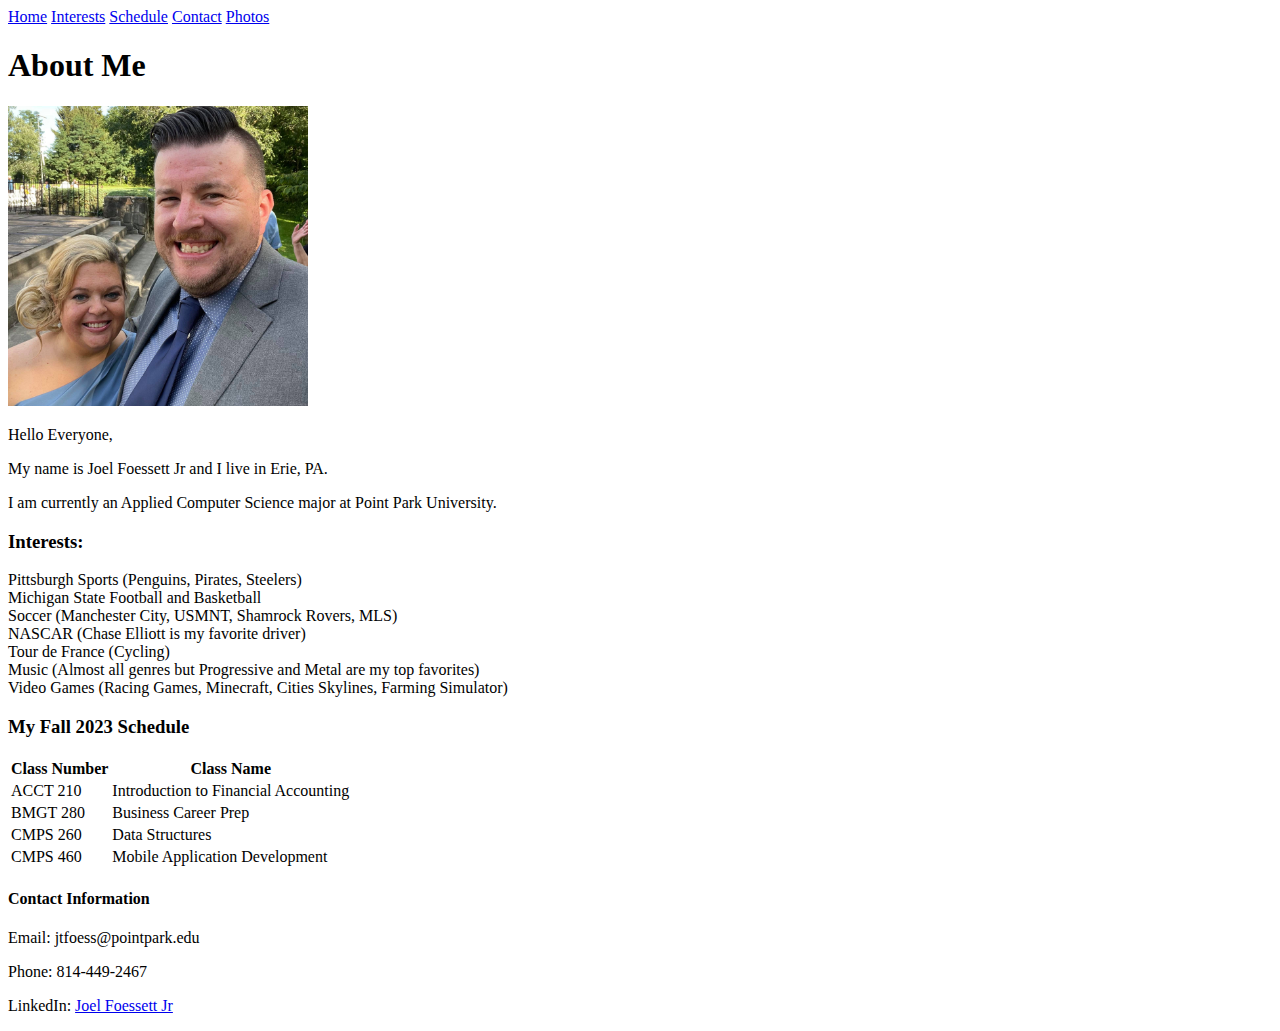
<file: index2.html>
<!DOCTYPE html>
<html>
    
<title>Homepage</title>
    
    <div class="sidenav">
        <a class="active" href="https://foessettcmps262.netlify.app/index.html">Home</a>
        <a href="https://foessettcmps262.netlify.app/index2.html">Interests</a>
        <a href="#schedule">Schedule</a>    
        <a href="#contact">Contact</a>
        <a href="#photos">Photos</a>
    </div>
    <head>
    <link rel="stylesheet" type="text/css" href="main.css"/>
    </head>
    
<body>
    <div class="main">
    <h1>About Me</h1>
    <div>
        <img src="Joel+ErinJessicaWedding.jpg"
        width="300"
        height="300">
    </div>
    <div>
        <p>Hello Everyone,</p>
        <p>My name is Joel Foessett Jr and I live in Erie, PA.</p>
        <p>I am currently an Applied Computer Science major at Point Park University.</p>
    </div>
    <div>
        <h3>Interests:</h3>
        <li>Pittsburgh Sports (Penguins, Pirates, Steelers)</li>
        <li>Michigan State Football and Basketball</li>
        <li>Soccer (Manchester City, USMNT, Shamrock Rovers, MLS)</li>
        <li>NASCAR (Chase Elliott is my favorite driver)</li>
        <li>Tour de France (Cycling)</li>
        <li>Music (Almost all genres but Progressive and Metal are my top favorites)</li>
        <li>Video Games (Racing Games, Minecraft, Cities Skylines, Farming Simulator)</li>
        
    </div>
    <div>
        <h3>My Fall 2023 Schedule</h3>
        <table>
        <tr>    
        <th>Class Number</th>
        <th>Class Name</th>
        </tr>
        <tr>
        <td>ACCT 210</td>
        <td>Introduction to Financial Accounting</td>
        </tr> 
        <tr>
        <td>BMGT 280</td>
        <td>Business Career Prep</td> 
        </tr>
        <td>CMPS 260</td> 
        <td>Data Structures</td>
        </tr>
        <tr>
        <td>CMPS 460</td>
        <td>Mobile Application Development</td>   
        </tr>
        </table>
    </div>
    <div>
        <h4>Contact Information</h4>
        <p>Email: jtfoess@pointpark.edu</p>
        <p>Phone: 814-449-2467</p>
        <p>LinkedIn: <a href="https://www.linkedin.com/in/joel-foessett-jr-a506b839/">Joel Foessett Jr</a></p>
    </div>
    </div>
</body>
</html>
</file>
<file: main.css>
/* Add a black background color to the top navigation */
.topnav {
    background-color: #04AA6D;
    overflow: hidden;
  }
  
  /* Style the links inside the navigation bar */
  .topnav a {
    float: left;
    color: #f2f2f2;
    text-align: center;
    padding: 14px 16px;
    text-decoration: none;
    font-size: 17px;
  }
  
  /* Change the color of links on hover */
  .topnav a:hover {
    background-color: #ddd;
    color: black;
  }
  
  /* Add a color to the active/current link */
  .topnav a.active {
    background-color: grey;
    color: white;
  }
</file>
